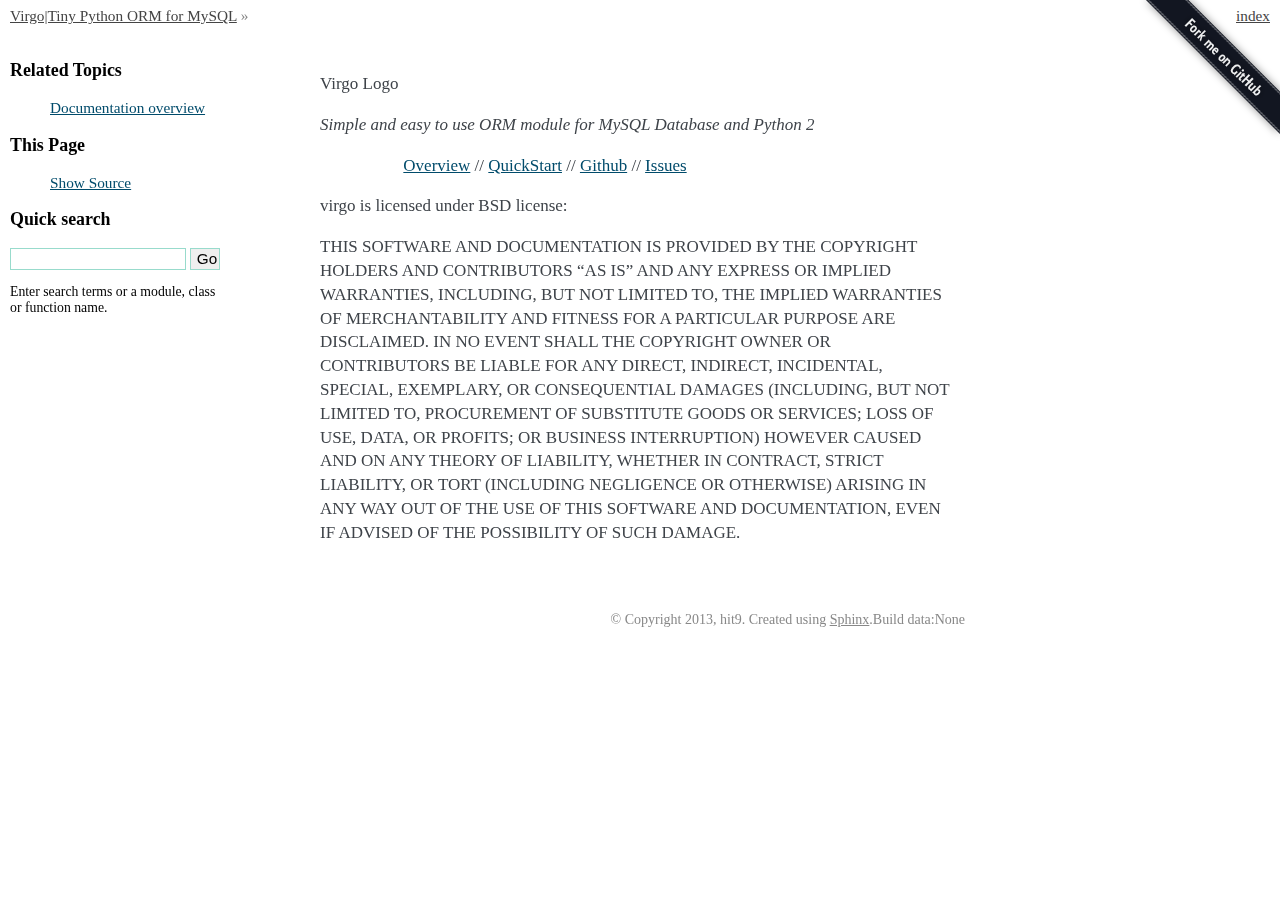
<file: docs/_build/html/license.html>
<!DOCTYPE html PUBLIC "-//W3C//DTD XHTML 1.0 Transitional//EN"
  "http://www.w3.org/TR/xhtml1/DTD/xhtml1-transitional.dtd">


<html xmlns="http://www.w3.org/1999/xhtml">
  <head>
    <meta http-equiv="Content-Type" content="text/html; charset=utf-8" />
    
    <title>&lt;no title&gt; &mdash; Virgo|Tiny Python ORM for MySQL</title>
    
    <link rel="stylesheet" href="_static/flasky.css" type="text/css" />
    <link rel="stylesheet" href="_static/pygments.css" type="text/css" />
    
    <script type="text/javascript">
      var DOCUMENTATION_OPTIONS = {
        URL_ROOT:    '',
        VERSION:     '0.1.2',
        COLLAPSE_INDEX: false,
        FILE_SUFFIX: '.html',
        HAS_SOURCE:  true
      };
    </script>
    <script type="text/javascript" src="_static/jquery.js"></script>
    <script type="text/javascript" src="_static/underscore.js"></script>
    <script type="text/javascript" src="_static/doctools.js"></script>
    <link rel="top" title="Virgo|Tiny Python ORM for MySQL" href="index.html" />
   
  
  <link media="only screen and (max-device-width: 480px)" href="_static/small_flask.css" type= "text/css" rel="stylesheet" />
  <link rel="stylesheet" href="_static/style.css" type="text/css" media="screen" charset="utf-8">
    
  </head>
  <body>
    
  <div class=indexwrapper>

    <div class="related">
      <h3>Navigation</h3>
      <ul>
        <li class="right" style="margin-right: 10px">
          <a href="genindex.html" title="General Index"
             accesskey="I">index</a></li>
        <li><a href="index.html">Virgo|Tiny Python ORM for MySQL</a> &raquo;</li> 
      </ul>
    </div>  

    <div class="document">
      <div class="documentwrapper">
        <div class="bodywrapper">
          <div class="body">
            
  <p class="logo">Virgo Logo</p>
<p><em>Simple and easy to use ORM module for MySQL Database and Python 2</em></p>
 <iframe src="http://ghbtns.com/github-btn.html?user=hit9&repo=virgo&type=watch&count=true&size=large" allowtransparency="true" frameborder="0" scrolling="0" width="190px" height="35px" style="float: right">
</iframe><p class="nav"><a class="reference external" href="index.html">Overview</a> // <a class="reference external" href="QuickStart.html">QuickStart</a> // <a class="reference external" href="http://github.com/hit9/virgo">Github</a> // <a class="reference external" href="https://github.com/hit9/virgo/issues">Issues</a></p>
<p>virgo is licensed under BSD license:</p>
<p>THIS SOFTWARE AND DOCUMENTATION IS PROVIDED BY THE COPYRIGHT HOLDERS AND CONTRIBUTORS &#8220;AS IS&#8221; AND ANY EXPRESS OR IMPLIED WARRANTIES, INCLUDING, BUT NOT LIMITED TO, THE IMPLIED WARRANTIES OF MERCHANTABILITY AND FITNESS FOR A PARTICULAR PURPOSE ARE DISCLAIMED. IN NO EVENT SHALL THE COPYRIGHT OWNER OR CONTRIBUTORS BE LIABLE FOR ANY DIRECT, INDIRECT, INCIDENTAL, SPECIAL, EXEMPLARY, OR CONSEQUENTIAL DAMAGES (INCLUDING, BUT NOT LIMITED TO, PROCUREMENT OF SUBSTITUTE GOODS OR SERVICES; LOSS OF USE, DATA, OR PROFITS; OR BUSINESS INTERRUPTION) HOWEVER CAUSED AND ON ANY THEORY OF LIABILITY, WHETHER IN CONTRACT, STRICT LIABILITY, OR TORT (INCLUDING NEGLIGENCE OR OTHERWISE) ARISING IN ANY WAY OUT OF THE USE OF THIS SOFTWARE AND DOCUMENTATION, EVEN IF ADVISED OF THE POSSIBILITY OF SUCH DAMAGE.</p>


          </div>
        </div>
      </div>
      <div class="sphinxsidebar">
        <div class="sphinxsidebarwrapper"><h3>Related Topics</h3>
<ul>
  <li><a href="index.html">Documentation overview</a><ul>
  </ul></li>
</ul>
  <h3>This Page</h3>
  <ul class="this-page-menu">
    <li><a href="_sources/license.txt"
           rel="nofollow">Show Source</a></li>
  </ul>
<div id="searchbox" style="display: none">
  <h3>Quick search</h3>
    <form class="search" action="search.html" method="get">
      <input type="text" name="q" />
      <input type="submit" value="Go" />
      <input type="hidden" name="check_keywords" value="yes" />
      <input type="hidden" name="area" value="default" />
    </form>
    <p class="searchtip" style="font-size: 90%">
    Enter search terms or a module, class or function name.
    </p>
</div>
<script type="text/javascript">$('#searchbox').show(0);</script>
        </div>
      </div>
      <div class="clearer"></div>
    </div>
    
    <a href="http://github.com/hit9/virgo"><img style="position: fixed; top: 0; right: 0; border: 0;"
        src="_static/forkme.png" alt="Fork me on GitHub" /></a>
    
    
  <div class="footer">
    &copy; Copyright 2013, hit9.
    Created using <a href="http://sphinx.pocoo.org/">Sphinx</a>.Build data:None
  </div>
  </div>
  </body>
</html>
</file>
<file: docs/_build/html/_static/flasky.css>
/*
 * flasky.css_t
 * ~~~~~~~~~~~~
 *
 * Sphinx stylesheet -- flasky theme based on nature theme.
 *
 * :copyright: Copyright 2007-2010 by the Sphinx team, see AUTHORS.
 * :license: BSD, see LICENSE for details.
 *
 */
 
@import url("basic.css");
 
/* -- page layout ----------------------------------------------------------- */
 
body {
    font-family: 'Georgia', serif;
    font-size: 17px;
    color: #000;
    background: white;
    margin: 0;
    padding: 0;
}

div.documentwrapper {
    float: left;
    width: 100%;
}

div.bodywrapper {
    margin: 40px auto 0 auto;
    width: 700px;
}

hr {
    border: 1px solid #B1B4B6;
}
 
div.body {
    background-color: #ffffff;
    color: #3E4349;
    padding: 0 30px 30px 30px;
}

img.floatingflask {
    padding: 0 0 10px 10px;
    float: right;
}
 
div.footer {
    text-align: right;
    color: #888;
    padding: 10px;
    font-size: 14px;
    width: 650px;
    margin: 0 auto 40px auto;
}
 
div.footer a {
    color: #888;
    text-decoration: underline;
}
 
div.related {
    line-height: 32px;
    color: #888;
}

div.related ul {
    padding: 0 0 0 10px;
}
 
div.related a {
    color: #444;
}
 
/* -- body styles ----------------------------------------------------------- */
 
a {
    color: #004B6B;
    text-decoration: underline;
}
 
a:hover {
    color: #6D4100;
    text-decoration: underline;
}

div.body {
    padding-bottom: 40px; /* saved for footer */
}
 
div.body h1,
div.body h2,
div.body h3,
div.body h4,
div.body h5,
div.body h6 {
    font-family: 'Garamond', 'Georgia', serif;
    font-weight: normal;
    margin: 30px 0px 10px 0px;
    padding: 0;
}


div.indexwrapper h1 {
    text-indent: -999999px;
    background: url('') no-repeat center center;
    height: 10px;
}

 
div.body h2 { font-size: 180%; }
div.body h3 { font-size: 150%; }
div.body h4 { font-size: 130%; }
div.body h5 { font-size: 100%; }
div.body h6 { font-size: 100%; }
 
a.headerlink {
    color: white;
    padding: 0 4px;
    text-decoration: none;
}
 
a.headerlink:hover {
    color: #444;
    background: #eaeaea;
}
 
div.body p, div.body dd, div.body li {
    line-height: 1.4em;
}

div.admonition {
    background: #fafafa;
    margin: 20px -30px;
    padding: 10px 30px;
    border-top: 1px solid #ccc;
    border-bottom: 1px solid #ccc;
}

div.admonition p.admonition-title {
    font-family: 'Garamond', 'Georgia', serif;
    font-weight: normal;
    font-size: 24px;
    margin: 0 0 10px 0;
    padding: 0;
    line-height: 1;
}

div.admonition p.last {
    margin-bottom: 0;
}

div.highlight{
    background-color: white;
}

dt:target, .highlight {
    background: #FAF3E8;
}

div.note {
    background-color: #eee;
    border: 1px solid #ccc;
}
 
div.seealso {
    background-color: #ffc;
    border: 1px solid #ff6;
}
 
div.topic {
    background-color: #eee;
}
 
div.warning {
    background-color: #ffe4e4;
    border: 1px solid #f66;
}
 
p.admonition-title {
    display: inline;
}
 
p.admonition-title:after {
    content: ":";
}

pre, tt {
    font-family: 'Consolas', 'Menlo', 'Deja Vu Sans Mono', 'Bitstream Vera Sans Mono', monospace;
    font-size: 0.85em;
}

img.screenshot {
}

tt.descname, tt.descclassname {
    font-size: 0.95em;
}

tt.descname {
    padding-right: 0.08em;
}

img.screenshot {
    -moz-box-shadow: 2px 2px 4px #eee;
    -webkit-box-shadow: 2px 2px 4px #eee;
    box-shadow: 2px 2px 4px #eee;
}

table.docutils {
    border: 1px solid #888;
    -moz-box-shadow: 2px 2px 4px #eee;
    -webkit-box-shadow: 2px 2px 4px #eee;
    box-shadow: 2px 2px 4px #eee;
}

table.docutils td, table.docutils th {
    border: 1px solid #888;
    padding: 0.25em 0.7em;
}

table.field-list, table.footnote {
    border: none;
    -moz-box-shadow: none;
    -webkit-box-shadow: none;
    box-shadow: none;
}

table.footnote {
    margin: 15px 0;
    width: 100%;
    border: 1px solid #eee;
}

table.field-list th {
    padding: 0 0.8em 0 0;
}

table.field-list td {
    padding: 0;
}

table.footnote td {
    padding: 0.5em;
}

dl {
    margin: 0;
    padding: 0;
}

dl dd {
    margin-left: 30px;
}
 
pre {
    padding: 0;
    margin: 15px -30px;
    padding: 8px;
    line-height: 1.3em;
    padding: 7px 30px;
    background: #eee;
    border-radius: 2px;
    -moz-border-radius: 2px;
    -webkit-border-radius: 2px;
}

dl pre {
    margin-left: -60px;
    padding-left: 60px;
}

tt {
    background-color: #ecf0f3;
    color: #222;
    /* padding: 1px 2px; */
}

tt.xref, a tt {
    background-color: #FBFBFB;
}

a:hover tt {
    background: #EEE;
}
</file>
<file: docs/_build/html/_static/pygments.css>
.highlight .hll { background-color: #ffffcc }
.highlight  { background: #eeffcc; }
.highlight .c { color: #408090; font-style: italic } /* Comment */
.highlight .err { border: 1px solid #FF0000 } /* Error */
.highlight .k { color: #007020; font-weight: bold } /* Keyword */
.highlight .o { color: #666666 } /* Operator */
.highlight .cm { color: #408090; font-style: italic } /* Comment.Multiline */
.highlight .cp { color: #007020 } /* Comment.Preproc */
.highlight .c1 { color: #408090; font-style: italic } /* Comment.Single */
.highlight .cs { color: #408090; background-color: #fff0f0 } /* Comment.Special */
.highlight .gd { color: #A00000 } /* Generic.Deleted */
.highlight .ge { font-style: italic } /* Generic.Emph */
.highlight .gr { color: #FF0000 } /* Generic.Error */
.highlight .gh { color: #000080; font-weight: bold } /* Generic.Heading */
.highlight .gi { color: #00A000 } /* Generic.Inserted */
.highlight .go { color: #303030 } /* Generic.Output */
.highlight .gp { color: #c65d09; font-weight: bold } /* Generic.Prompt */
.highlight .gs { font-weight: bold } /* Generic.Strong */
.highlight .gu { color: #800080; font-weight: bold } /* Generic.Subheading */
.highlight .gt { color: #0040D0 } /* Generic.Traceback */
.highlight .kc { color: #007020; font-weight: bold } /* Keyword.Constant */
.highlight .kd { color: #007020; font-weight: bold } /* Keyword.Declaration */
.highlight .kn { color: #007020; font-weight: bold } /* Keyword.Namespace */
.highlight .kp { color: #007020 } /* Keyword.Pseudo */
.highlight .kr { color: #007020; font-weight: bold } /* Keyword.Reserved */
.highlight .kt { color: #902000 } /* Keyword.Type */
.highlight .m { color: #208050 } /* Literal.Number */
.highlight .s { color: #4070a0 } /* Literal.String */
.highlight .na { color: #4070a0 } /* Name.Attribute */
.highlight .nb { color: #007020 } /* Name.Builtin */
.highlight .nc { color: #0e84b5; font-weight: bold } /* Name.Class */
.highlight .no { color: #60add5 } /* Name.Constant */
.highlight .nd { color: #555555; font-weight: bold } /* Name.Decorator */
.highlight .ni { color: #d55537; font-weight: bold } /* Name.Entity */
.highlight .ne { color: #007020 } /* Name.Exception */
.highlight .nf { color: #06287e } /* Name.Function */
.highlight .nl { color: #002070; font-weight: bold } /* Name.Label */
.highlight .nn { color: #0e84b5; font-weight: bold } /* Name.Namespace */
.highlight .nt { color: #062873; font-weight: bold } /* Name.Tag */
.highlight .nv { color: #bb60d5 } /* Name.Variable */
.highlight .ow { color: #007020; font-weight: bold } /* Operator.Word */
.highlight .w { color: #bbbbbb } /* Text.Whitespace */
.highlight .mf { color: #208050 } /* Literal.Number.Float */
.highlight .mh { color: #208050 } /* Literal.Number.Hex */
.highlight .mi { color: #208050 } /* Literal.Number.Integer */
.highlight .mo { color: #208050 } /* Literal.Number.Oct */
.highlight .sb { color: #4070a0 } /* Literal.String.Backtick */
.highlight .sc { color: #4070a0 } /* Literal.String.Char */
.highlight .sd { color: #4070a0; font-style: italic } /* Literal.String.Doc */
.highlight .s2 { color: #4070a0 } /* Literal.String.Double */
.highlight .se { color: #4070a0; font-weight: bold } /* Literal.String.Escape */
.highlight .sh { color: #4070a0 } /* Literal.String.Heredoc */
.highlight .si { color: #70a0d0; font-style: italic } /* Literal.String.Interpol */
.highlight .sx { color: #c65d09 } /* Literal.String.Other */
.highlight .sr { color: #235388 } /* Literal.String.Regex */
.highlight .s1 { color: #4070a0 } /* Literal.String.Single */
.highlight .ss { color: #517918 } /* Literal.String.Symbol */
.highlight .bp { color: #007020 } /* Name.Builtin.Pseudo */
.highlight .vc { color: #bb60d5 } /* Name.Variable.Class */
.highlight .vg { color: #bb60d5 } /* Name.Variable.Global */
.highlight .vi { color: #bb60d5 } /* Name.Variable.Instance */
.highlight .il { color: #208050 } /* Literal.Number.Integer.Long */
</file>
<file: docs/_build/html/_static/small_flask.css>
/*
 * small_flask.css_t
 * ~~~~~~~~~~~~~~~~~
 *
 * :copyright: Copyright 2010 by Armin Ronacher.
 * :license: Flask Design License, see LICENSE for details.
 */

body {
    margin: 0;
    padding: 20px 30px;
}

div.documentwrapper {
    float: none;
    background: white;
}

div.sphinxsidebar {
    display: block;
    float: none;
    width: 102.5%;
    margin: 50px -30px -20px -30px;
    padding: 10px 20px;
    background: #333;
    color: white;
}

div.sphinxsidebar h3, div.sphinxsidebar h4, div.sphinxsidebar p,
div.sphinxsidebar h3 a {
    color: white;
}

div.sphinxsidebar a {
    color: #aaa;
}

div.sphinxsidebar p.logo {
    display: none;
}

div.document {
    width: 100%;
    margin: 0;
}

div.related {
    display: block;
    margin: 0;
    padding: 10px 0 20px 0;
}

div.related ul,
div.related ul li {
    margin: 0;
    padding: 0;
}

div.footer {
    display: none;
}

div.bodywrapper {
    margin: 0;
}

div.body {
    min-height: 0;
    padding: 0;
}
</file>
<file: docs/_build/html/_static/style.css>
.nav{
    text-align:center;
}
</file>
